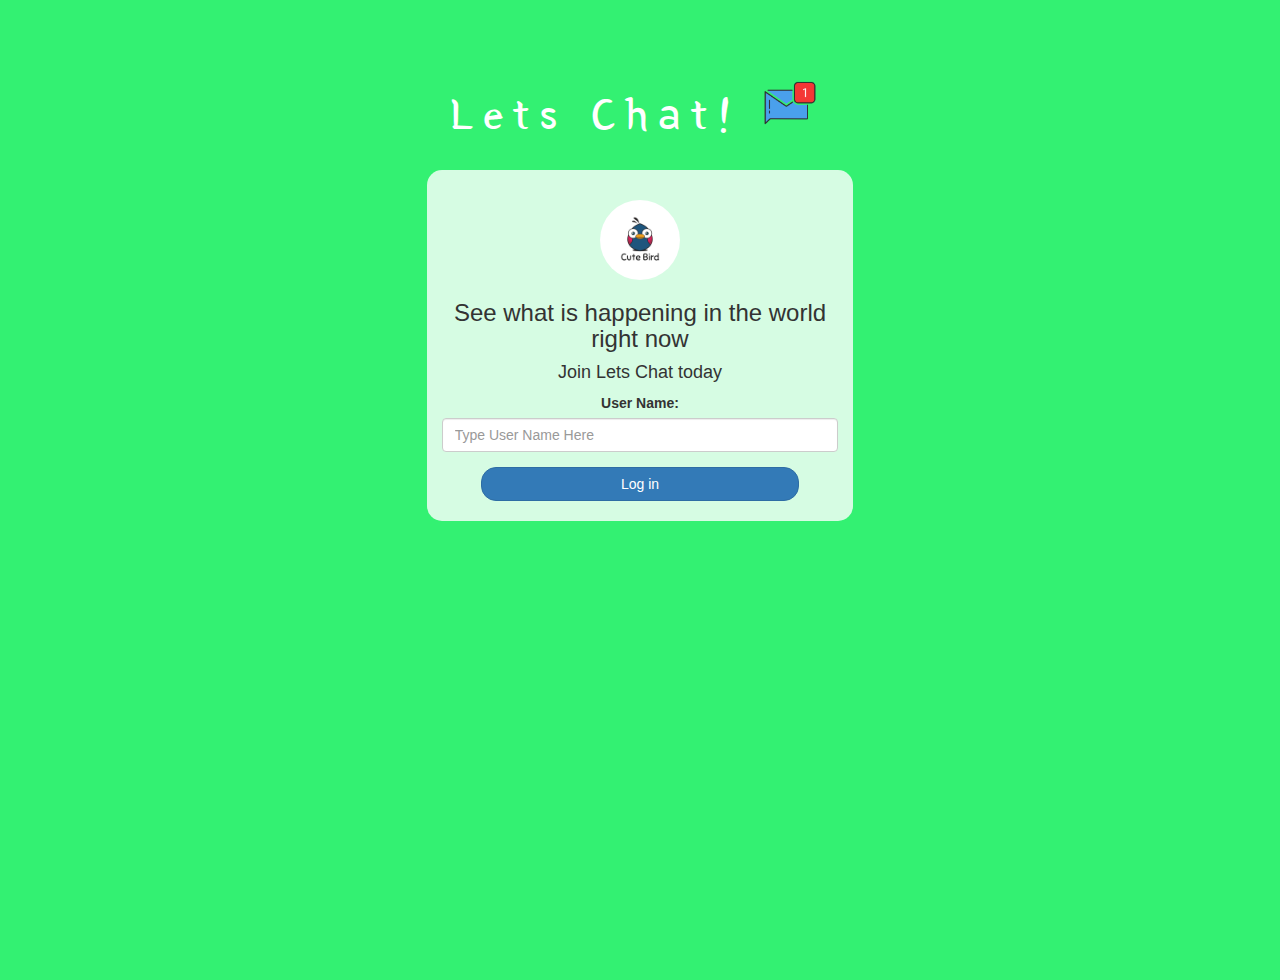
<file: index.html>
<!DOCTYPE html>
<html>
<head>
	<title>Lets Chat!</title>
<link href="https://fonts.googleapis.com/css?family=Yeon+Sung&display=swap" rel="stylesheet"><meta name="viewport" content="width=device-width, initial-scale=1">

<link rel="stylesheet" href="https://maxcdn.bootstrapcdn.com/bootstrap/3.4.0/css/bootstrap.min.css">
<script src="https://ajax.googleapis.com/ajax/libs/jquery/3.4.1/jquery.min.js"></script>
<script src="https://maxcdn.bootstrapcdn.com/bootstrap/3.4.0/js/bootstrap.min.js"></script>

<link rel="stylesheet" type="text/css" href="style.css">
<script src="kwitter.js"></script>
</head>
<body>
<center>
	<h1 class="header">	
		Lets Chat!	<sup>
	<img src="m2.png">
	</sup>
</h1>
	<div class="col-lg-4 col-md-6 col-sm-6 col-xs-11 login_div">
	<img src="logo.png" class="logo">
		<h3 >See what is happening in the world right now</h3>
		<h4 >Join Lets Chat today</h4>
		<div class="form-group">
		  <label >User Name:</label>
		  <input type="text" id="user_name" class="form-control" placeholder="Type User Name Here">

		</div>
		<button id="login_button" class="btn btn-primary" onclick="addUser()">Log in</button>
		<br><br>
	</div>
</center>
</body>
</html>
</file>
<file: style.css>
html, body
{
  height: 100%;
  margin: 0;
}

body
{
background-image: linear-gradient(to right top, #33f172, #33f172, #33f172, #33f172, #33f172);
}

.header
{
	color: white;font-family: 'Yeon Sung';font-size: 45px;letter-spacing: 10px;margin-top: 80px;
}
.header img
{
	width: 80px;margin-left: -15px;
}

.login_div
{
	background: rgba(255,255,255,0.8);float: none;border-radius: 15px;
}

.logo
{
	width: 80px;margin-top: 30px;border-radius: 40px;
}

#login_button
{
	width: 80%;border-radius: 15px;
}

.room_name
{
	cursor: pointer;
	font-size: 20px;
}


#logout
{
	font-size: 20px; float: right;
}


#output
{
	padding: 10px; width:80%;background: rgba(255,255,255,0.8);border-radius: 15px;
}

.input_div_room_page
{
	width: 80%;
}

.input_div label
{
	color: white;font-size: 20px;
}


.input_div_message_page
{
	position: fixed;bottom: 0px;width: 100%;background: rgba(255,255,255,0.8);
}
.input_div_message_page label
{
	color: black;
}
.input_div_message_page #msg
{
	width: 80%;
}
.input_div_message_page button
{
	margin-top: 15px;
	width: 50%; 
}
.color_white
{
	color: white
}

.user_tick
{
	width:20px;
}
.message_h4
{
	padding-left:5px;color:grey;
}
</file>
